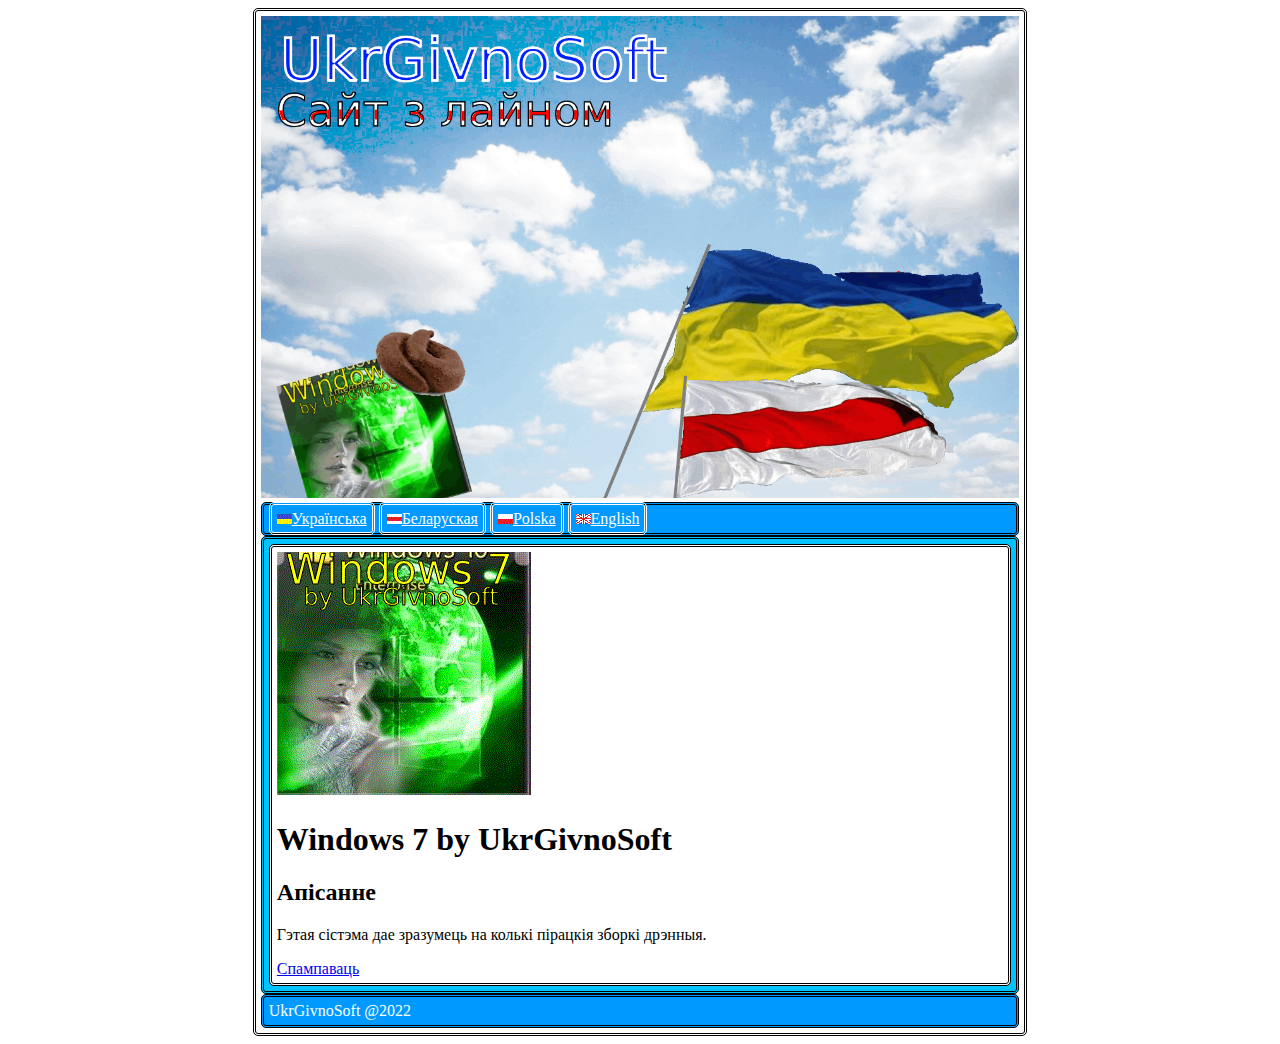
<file: by/pages/index.html>
﻿<!DOCTYPE html>
<html>
    <head>
        <meta charset="UTF-8">
        <title>UkrGivnoSoft - Головна</title>
        <link href="../images/icon.ico" rel="icon">
        <link href="../styles/style.css" rel="stylesheet">
        <script src="../scripts/script.js"></script>
    </head>
    <body>
        <div class="page">
            <a href="index.html"><img src="../images/home.gif" alt="UkrGivnoSoft - Софти з гівном" width="100%"></a>
            <div class="index">
                <div class="lang">
                    <a href="../../ua/pages/index.html" class="langtext"><img src="../images/ua.gif">Українська</a>
                    <a href="../../by/pages/index.html" class="langtext"><img src="../images/by.gif">Беларуская</a>
                    <a href="../../pl/pages/index.html" class="langtext"><img src="../images/pl.gif">Polska</a>
                    <a href="../../en/pages/index.html" class="langtext"><img src="../images/en.gif">English</a>
                </div>
                <div class="softs">
                    <div class="soft">
                        <img src="../images/windows_7_by_UkrGivnoSoft.gif" alt="Windows 7 by UkrGivnoSoft">
                        <h1>Windows 7 by UkrGivnoSoft</h1>
                        <h2>Апісанне</h2>
                        <p>Гэтая сістэма дае зразумець на колькі пірацкія зборкі дрэнныя.</p>
                        <a href="windows_7_by_UkrGivnoSoft/index.html">Спампаваць</a>
                    </div>
                </div>
                <div class="about">
                    <p class="abouttext">UkrGivnoSoft @2022</p>
                </div>
            </div>
        </div>
    </body>
</html>
</file>
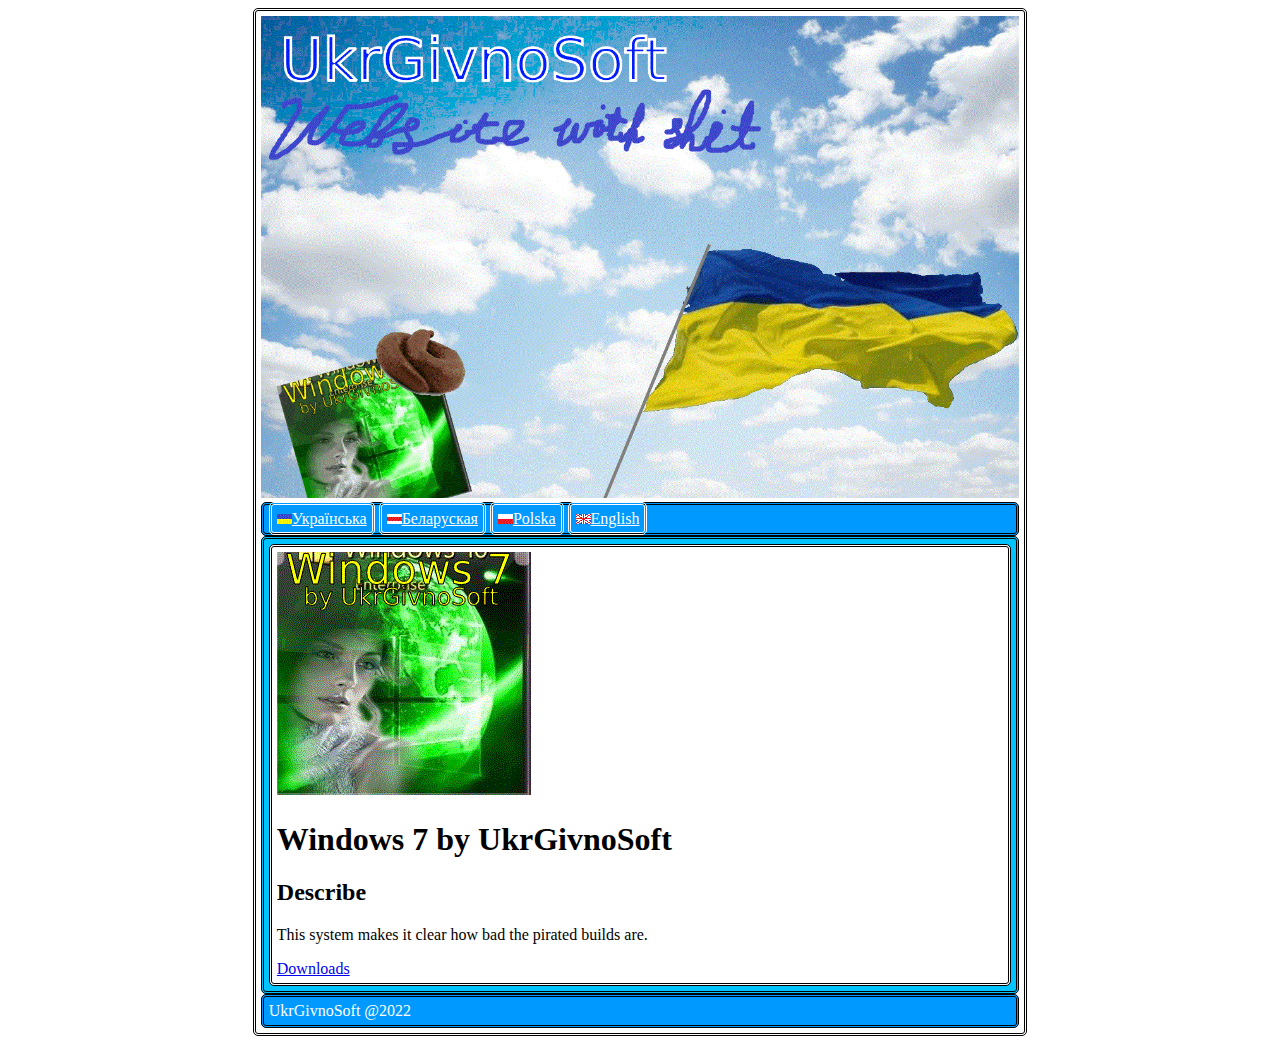
<file: en/pages/index.html>
﻿<!DOCTYPE html>
<html>
    <head>
        <meta charset="UTF-8">
        <title>UkrGivnoSoft - Головна</title>
        <link href="../images/icon.ico" rel="icon">
        <link href="../styles/style.css" rel="stylesheet">
        <script src="../scripts/script.js"></script>
    </head>
    <body>
        <div class="page">
            <a href="index.html"><img src="../images/home.gif" alt="UkrGivnoSoft - Софти з гівном" width="100%"></a>
            <div class="index">
                <div class="lang">
                    <a href="../../ua/pages/index.html" class="langtext"><img src="../images/ua.gif">Українська</a>
                    <a href="../../by/pages/index.html" class="langtext"><img src="../images/by.gif">Беларуская</a>
                    <a href="../../pl/pages/index.html" class="langtext"><img src="../images/pl.gif">Polska</a>
                    <a href="../../en/pages/index.html" class="langtext"><img src="../images/en.gif">English</a>
                </div>
                <div class="softs">
                    <div class="soft">
                        <img src="../images/windows_7_by_UkrGivnoSoft.gif" alt="Windows 7 by UkrGivnoSoft">
                        <h1>Windows 7 by UkrGivnoSoft</h1>
                        <h2>Describe</h2>
                        <p>This system makes it clear how bad the pirated builds are.</p>
                        <a href="windows_7_by_UkrGivnoSoft/index.html">Downloads</a>
                    </div>
                </div>
                <div class="about">
                    <p class="abouttext">UkrGivnoSoft @2022</p>
                </div>
            </div>
        </div>
    </body>
</html>
</file>
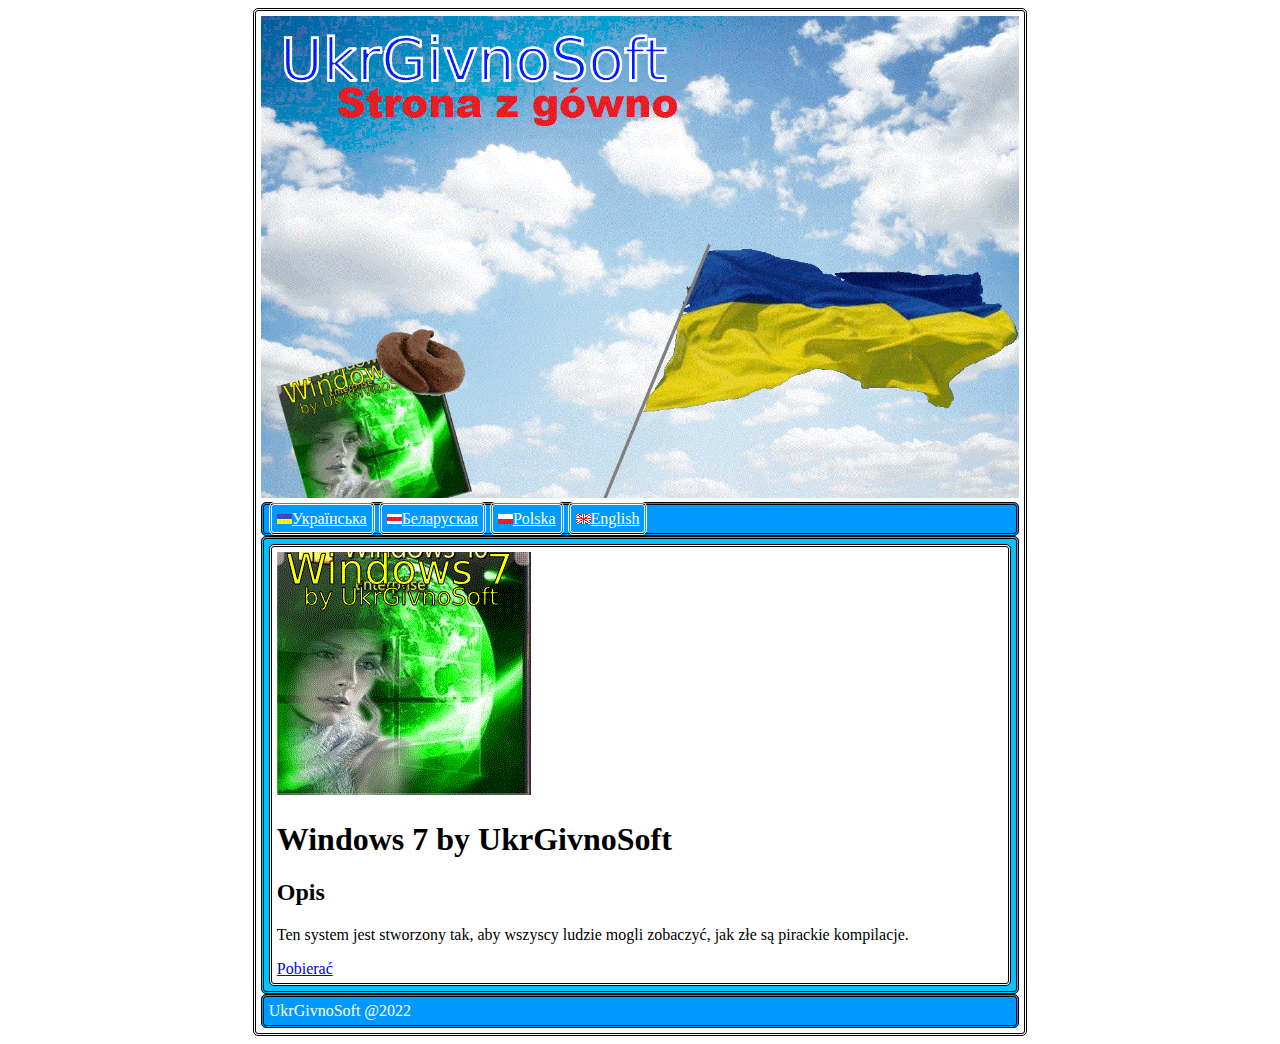
<file: pl/pages/index.html>
﻿<!DOCTYPE html>
<html>
    <head>
        <meta charset="UTF-8">
        <title>UkrGivnoSoft - Головна</title>
        <link href="../images/icon.ico" rel="icon">
        <link href="../styles/style.css" rel="stylesheet">
        <script src="../scripts/script.js"></script>
    </head>
    <body>
        <div class="page">
            <a href="index.html"><img src="../images/home.gif" alt="UkrGivnoSoft - Софти з гівном" width="100%"></a>
            <div class="index">
                <div class="lang">
                    <a href="../../ua/pages/index.html" class="langtext"><img src="../images/ua.gif">Українська</a>
                    <a href="../../by/pages/index.html" class="langtext"><img src="../images/by.gif">Беларуская</a>
                    <a href="../../pl/pages/index.html" class="langtext"><img src="../images/pl.gif">Polska</a>
                    <a href="../../en/pages/index.html" class="langtext"><img src="../images/en.gif">English</a>
                </div>
                <div class="softs">
                    <div class="soft">
                        <img src="../images/windows_7_by_UkrGivnoSoft.gif" alt="Windows 7 by UkrGivnoSoft">
                        <h1>Windows 7 by UkrGivnoSoft</h1>
                        <h2>Opis</h2>
                        <p>Ten system jest stworzony tak, aby wszyscy ludzie mogli zobaczyć, jak złe są pirackie kompilacje.</p>
                        <a href="windows_7_by_UkrGivnoSoft/index.html">Pobierać</a>
                    </div>
                </div>
                <div class="about">
                    <p class="abouttext">UkrGivnoSoft @2022</p>
                </div>
            </div>
        </div>
    </body>
</html>
</file>
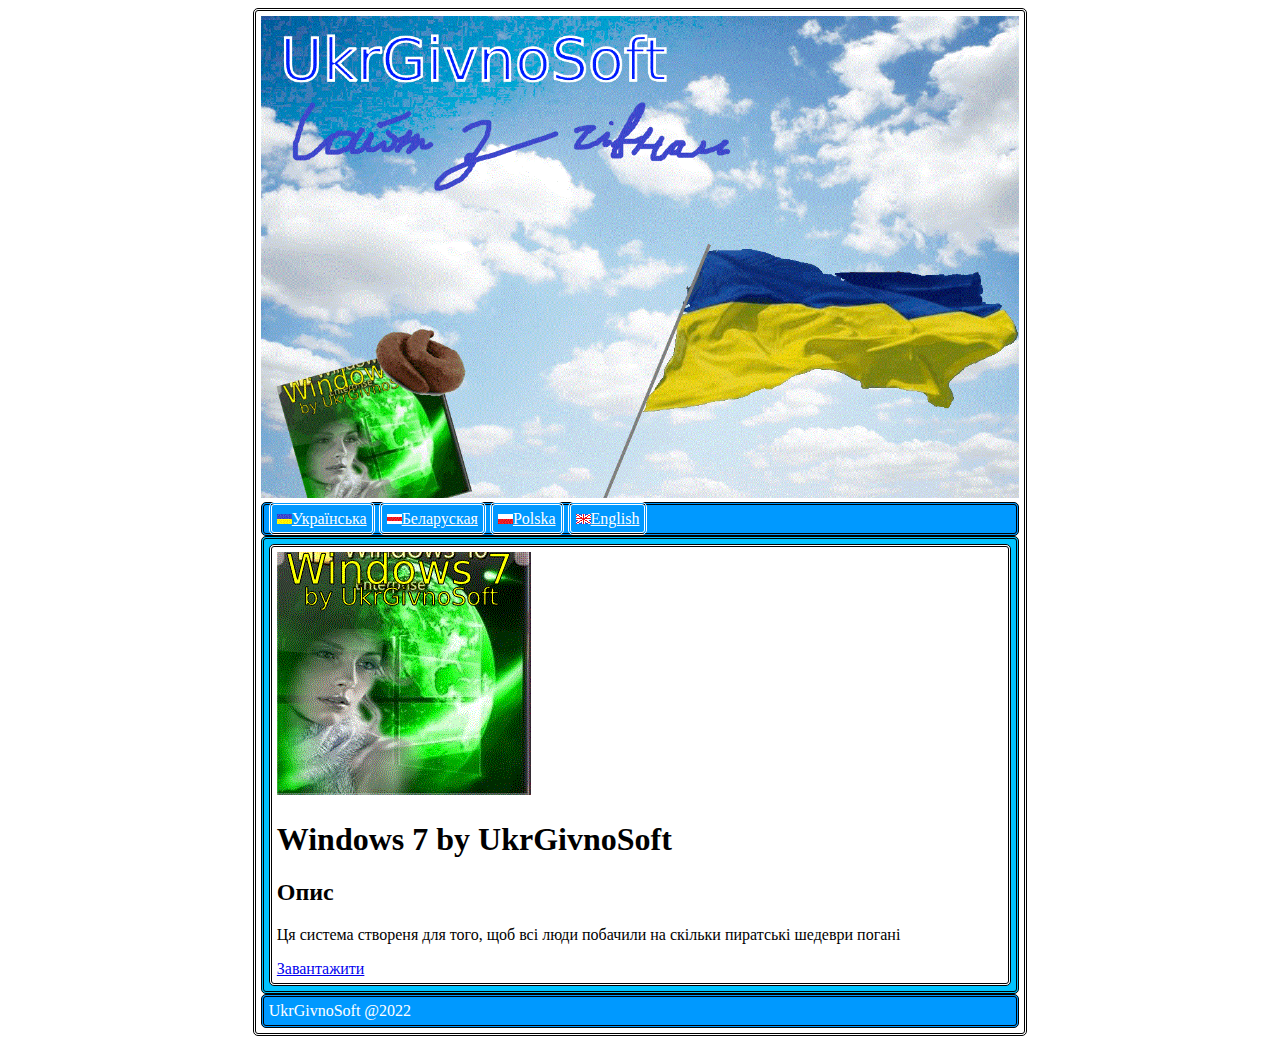
<file: ua/pages/index.html>
﻿<!DOCTYPE html>
<html>
    <head>
        <meta charset="UTF-8">
        <title>UkrGivnoSoft - Головна</title>
        <link href="../images/icon.ico" rel="icon">
        <link href="../styles/style.css" rel="stylesheet">
        <script src="../scripts/script.js"></script>
    </head>
    <body>
        <div class="page">
            <a href="index.html"><img src="../images/home.gif" alt="UkrGivnoSoft - Софти з гівном" width="100%"></a>
            <div class="index">
                <div class="lang">
                    <a href="../../ua/pages/index.html" class="langtext"><img src="../images/ua.gif">Українська</a>
                    <a href="../../by/pages/index.html" class="langtext"><img src="../images/by.gif">Беларуская</a>
                    <a href="../../pl/pages/index.html" class="langtext"><img src="../images/pl.gif">Polska</a>
                    <a href="../../en/pages/index.html" class="langtext"><img src="../images/en.gif">English</a>
                </div>
                <div class="softs">
                    <div class="soft">
                        <img src="../images/windows_7_by_UkrGivnoSoft.gif" alt="Windows 7 by UkrGivnoSoft">
                        <h1>Windows 7 by UkrGivnoSoft</h1>
                        <h2>Опис</h2>
                        <p>Ця система створеня для того, щоб всі люди побачили на скільки пиратські шедеври погані</p>
                        <a href="windows_7_by_UkrGivnoSoft/index.html">Завантажити</a>
                    </div>
                </div>
                <div class="about">
                    <p class="abouttext">UkrGivnoSoft @2022</p>
                </div>
            </div>
        </div>
    </body>
</html>
</file>
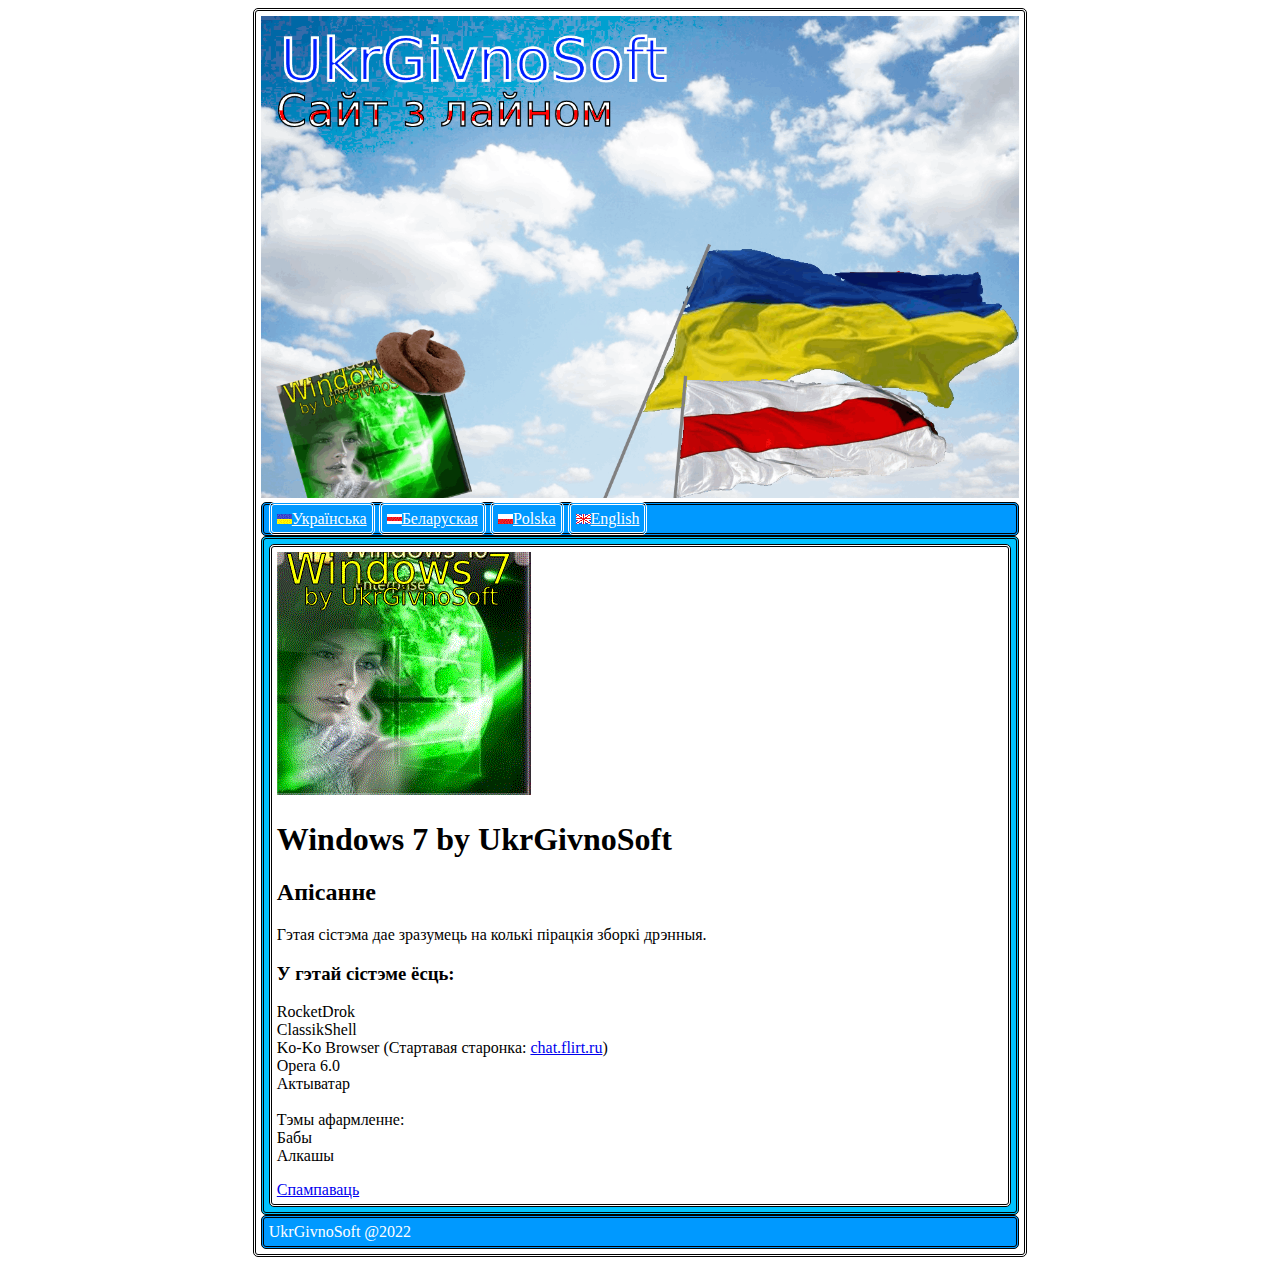
<file: by/pages/windows_7_by_UkrGivnoSoft/index.html>
﻿<!DOCTYPE html>
<html>
    <head>
        <meta charset="UTF-8">
        <title>UkrGivnoSoft - Головна</title>
        <link href="../../images/icon.ico" rel="icon">
        <link href="../../styles/style.css" rel="stylesheet">
        <script src="../../scripts/script.js"></script>
    </head>
    <body>
        <div class="page">
            <a href="../index.html"><img src="../../images/home.gif" alt="UkrGivnoSoft - Софти з гівном" width="100%"></a>
            <div class="index">
                <div class="lang">
                    <a href="../../../ua/pages/windows_7_by_UkrGivnoSoft/index.html" class="langtext"><img src="../../images/ua.gif">Українська</a>
                    <a href="../../../by/pages/windows_7_by_UkrGivnoSoft/index.html" class="langtext"><img src="../../images/by.gif">Беларуская</a>
                    <a href="../../../pl/pages/windows_7_by_UkrGivnoSoft/index.html" class="langtext"><img src="../../images/pl.gif">Polska</a>
                    <a href="../../../en/pages/windows_7_by_UkrGivnoSoft/index.html" class="langtext"><img src="../../images/en.gif">English</a>
                </div>
                <div class="softs">
                    <div class="soft">
                        <img src="../../images/windows_7_by_UkrGivnoSoft.gif" alt="Windows 7 by UkrGivnoSoft">
                        <h1>Windows 7 by UkrGivnoSoft</h1>
                        <h2>Апісанне</h2>
                        <p>Гэтая сістэма дае зразумець на колькі пірацкія зборкі дрэнныя.</p>
                        <h3>У гэтай сістэме ёсць:</h3>
                        <p>RocketDrok<br>ClassikShell<br>Ko-Ko Browser (Стартавая старонка: <a href="http://chat.flirt.ru/">chat.flirt.ru</a>)<br>Opera 6.0<br>Актыватар<br><br>Тэмы афармленне:<br>Бабы<br>Алкашы</p>
                        <a href="http://depositfiles.com/files/nbm16swf1">Спампаваць</a>
                    </div>
                </div>
                <div class="about">
                    <p class="abouttext">UkrGivnoSoft @2022</p>
                </div>
            </div>
        </div>
    </body>
</html>
</file>
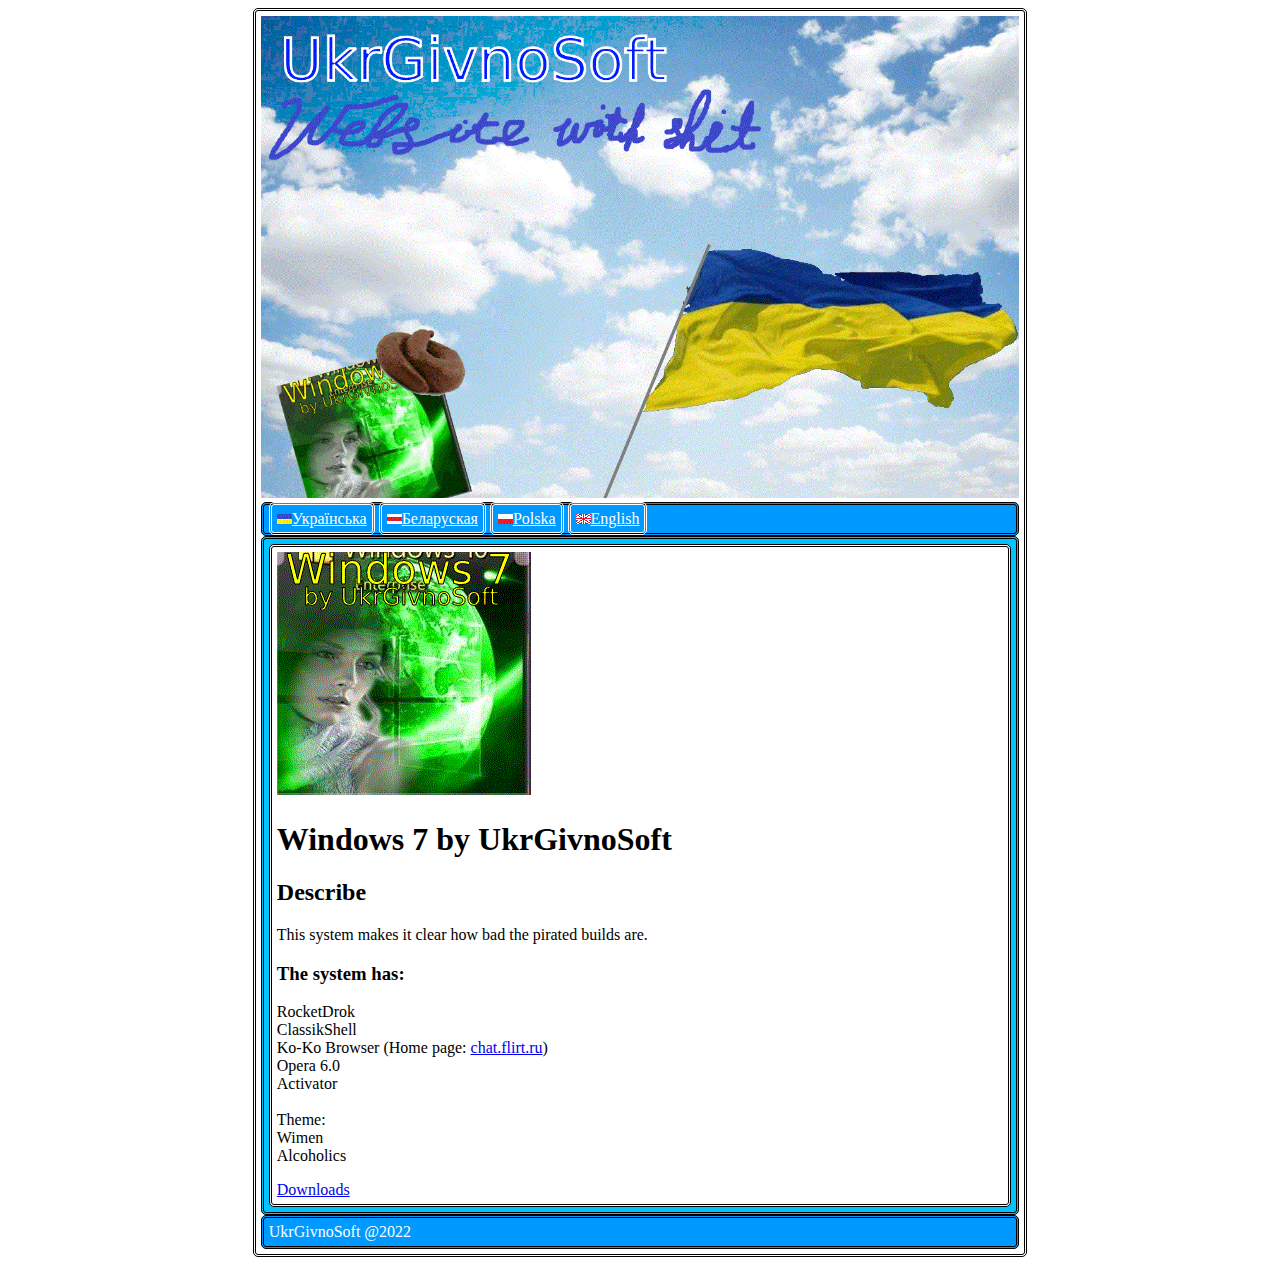
<file: en/pages/windows_7_by_UkrGivnoSoft/index.html>
﻿<!DOCTYPE html>
<html>
    <head>
        <meta charset="UTF-8">
        <title>UkrGivnoSoft - Головна</title>
        <link href="../../images/icon.ico" rel="icon">
        <link href="../../styles/style.css" rel="stylesheet">
        <script src="../../scripts/script.js"></script>
    </head>
    <body>
        <div class="page">
            <a href="../index.html"><img src="../../images/home.gif" alt="UkrGivnoSoft - Софти з гівном" width="100%"></a>
            <div class="index">
                <div class="lang">
                    <a href="../../../ua/pages/windows_7_by_UkrGivnoSoft/index.html" class="langtext"><img src="../../images/ua.gif">Українська</a>
                    <a href="../../../by/pages/windows_7_by_UkrGivnoSoft/index.html" class="langtext"><img src="../../images/by.gif">Беларуская</a>
                    <a href="../../../pl/pages/windows_7_by_UkrGivnoSoft/index.html" class="langtext"><img src="../../images/pl.gif">Polska</a>
                    <a href="../../../en/pages/windows_7_by_UkrGivnoSoft/index.html" class="langtext"><img src="../../images/en.gif">English</a>
                </div>
                <div class="softs">
                    <div class="soft">
                        <img src="../../images/windows_7_by_UkrGivnoSoft.gif" alt="Windows 7 by UkrGivnoSoft">
                        <h1>Windows 7 by UkrGivnoSoft</h1>
                        <h2>Describe</h2>
                        <p>This system makes it clear how bad the pirated builds are.</p>
                        <h3>The system has:</h3>
                        <p>RocketDrok<br>ClassikShell<br>Ko-Ko Browser (Home page: <a href="http://chat.flirt.ru/">chat.flirt.ru</a>)<br>Opera 6.0<br>Activator<br><br>Theme:<br>Wimen<br>Alcoholics</p>
                        <a href="http://depositfiles.com/files/nbm16swf1">Downloads</a>
                    </div>
                </div>
                <div class="about">
                    <p class="abouttext">UkrGivnoSoft @2022</p>
                </div>
            </div>
        </div>
    </body>
</html>
</file>
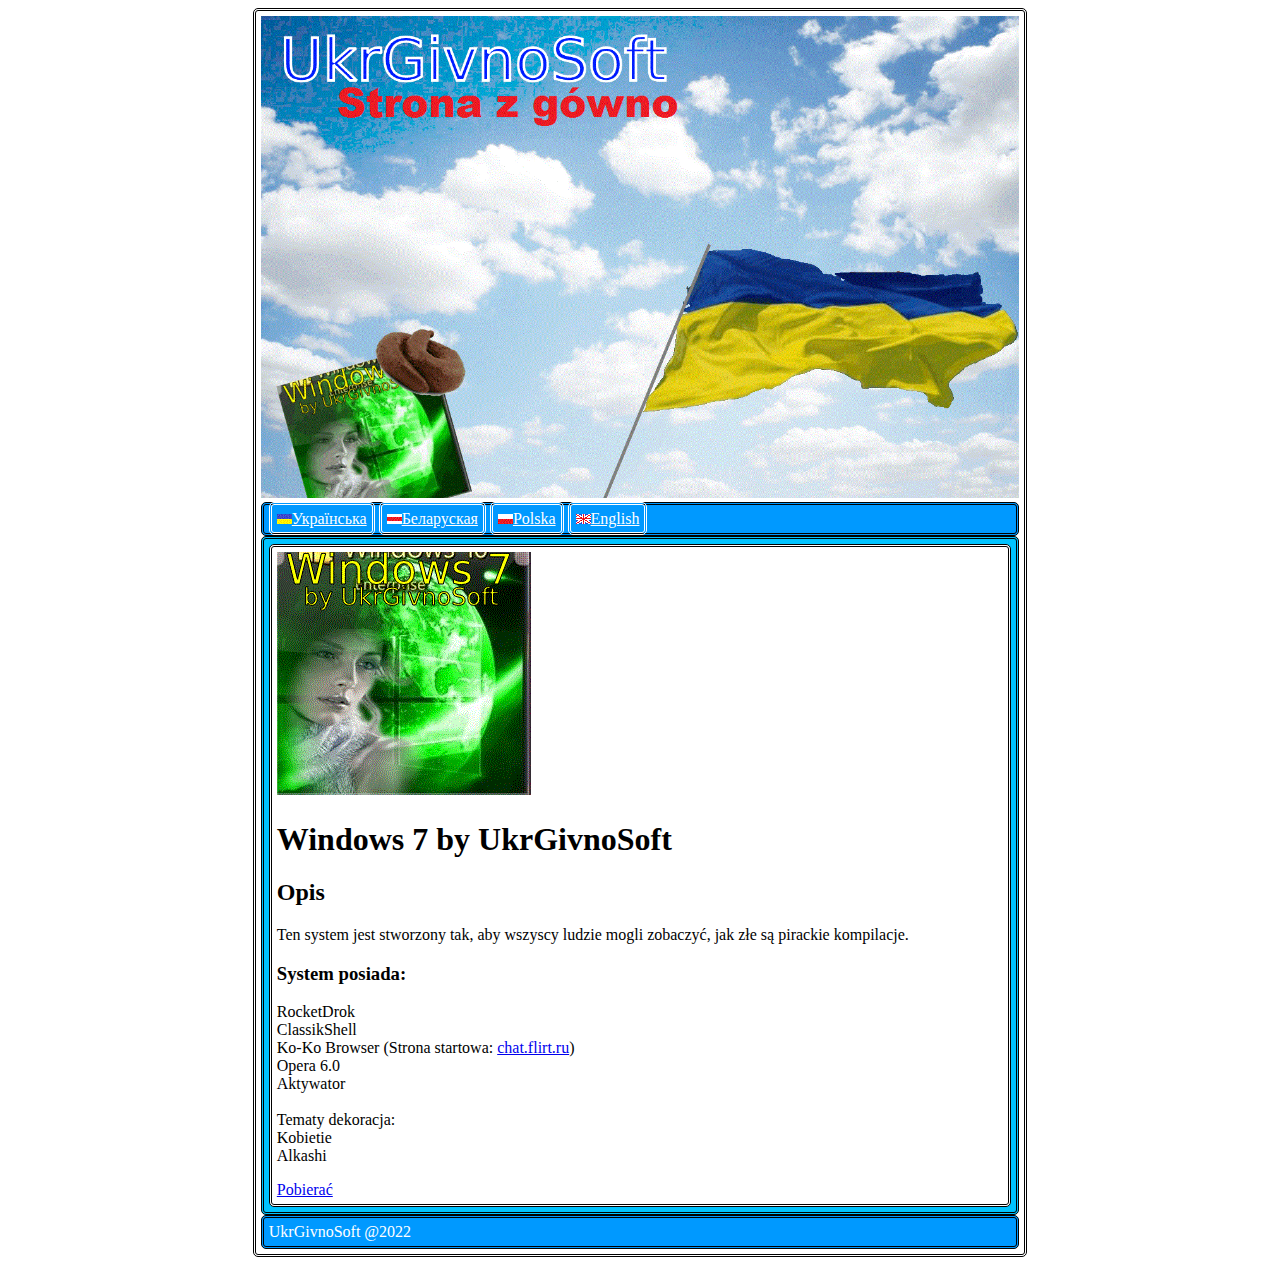
<file: pl/pages/windows_7_by_UkrGivnoSoft/index.html>
﻿<!DOCTYPE html>
<html>
    <head>
        <meta charset="UTF-8">
        <title>UkrGivnoSoft - Головна</title>
        <link href="../../images/icon.ico" rel="icon">
        <link href="../../styles/style.css" rel="stylesheet">
        <script src="../../scripts/script.js"></script>
    </head>
    <body>
        <div class="page">
            <a href="../index.html"><img src="../../images/home.gif" alt="UkrGivnoSoft - Софти з гівном" width="100%"></a>
            <div class="index">
                <div class="lang">
                    <a href="../../../ua/pages/windows_7_by_UkrGivnoSoft/index.html" class="langtext"><img src="../../images/ua.gif">Українська</a>
                    <a href="../../../by/pages/windows_7_by_UkrGivnoSoft/index.html" class="langtext"><img src="../../images/by.gif">Беларуская</a>
                    <a href="../../../pl/pages/windows_7_by_UkrGivnoSoft/index.html" class="langtext"><img src="../../images/pl.gif">Polska</a>
                    <a href="../../../en/pages/windows_7_by_UkrGivnoSoft/index.html" class="langtext"><img src="../../images/en.gif">English</a>
                </div>
                <div class="softs">
                    <div class="soft">
                        <img src="../../images/windows_7_by_UkrGivnoSoft.gif" alt="Windows 7 by UkrGivnoSoft">
                        <h1>Windows 7 by UkrGivnoSoft</h1>
                        <h2>Opis</h2>
                        <p>Ten system jest stworzony tak, aby wszyscy ludzie mogli zobaczyć, jak złe są pirackie kompilacje.</p>
                        <h3>System posiada:</h3>
                        <p>RocketDrok<br>ClassikShell<br>Ko-Ko Browser (Strona startowa: <a href="http://chat.flirt.ru/">chat.flirt.ru</a>)<br>Opera 6.0<br>Aktywator<br><br>Tematy dekoracja:<br>Kobietie<br>Alkashi</p>
                        <a href="http://depositfiles.com/files/nbm16swf1">Pobierać</a>
                    </div>
                </div>
                <div class="about">
                    <p class="abouttext">UkrGivnoSoft @2022</p>
                </div>
            </div>
        </div>
    </body>
</html>
</file>
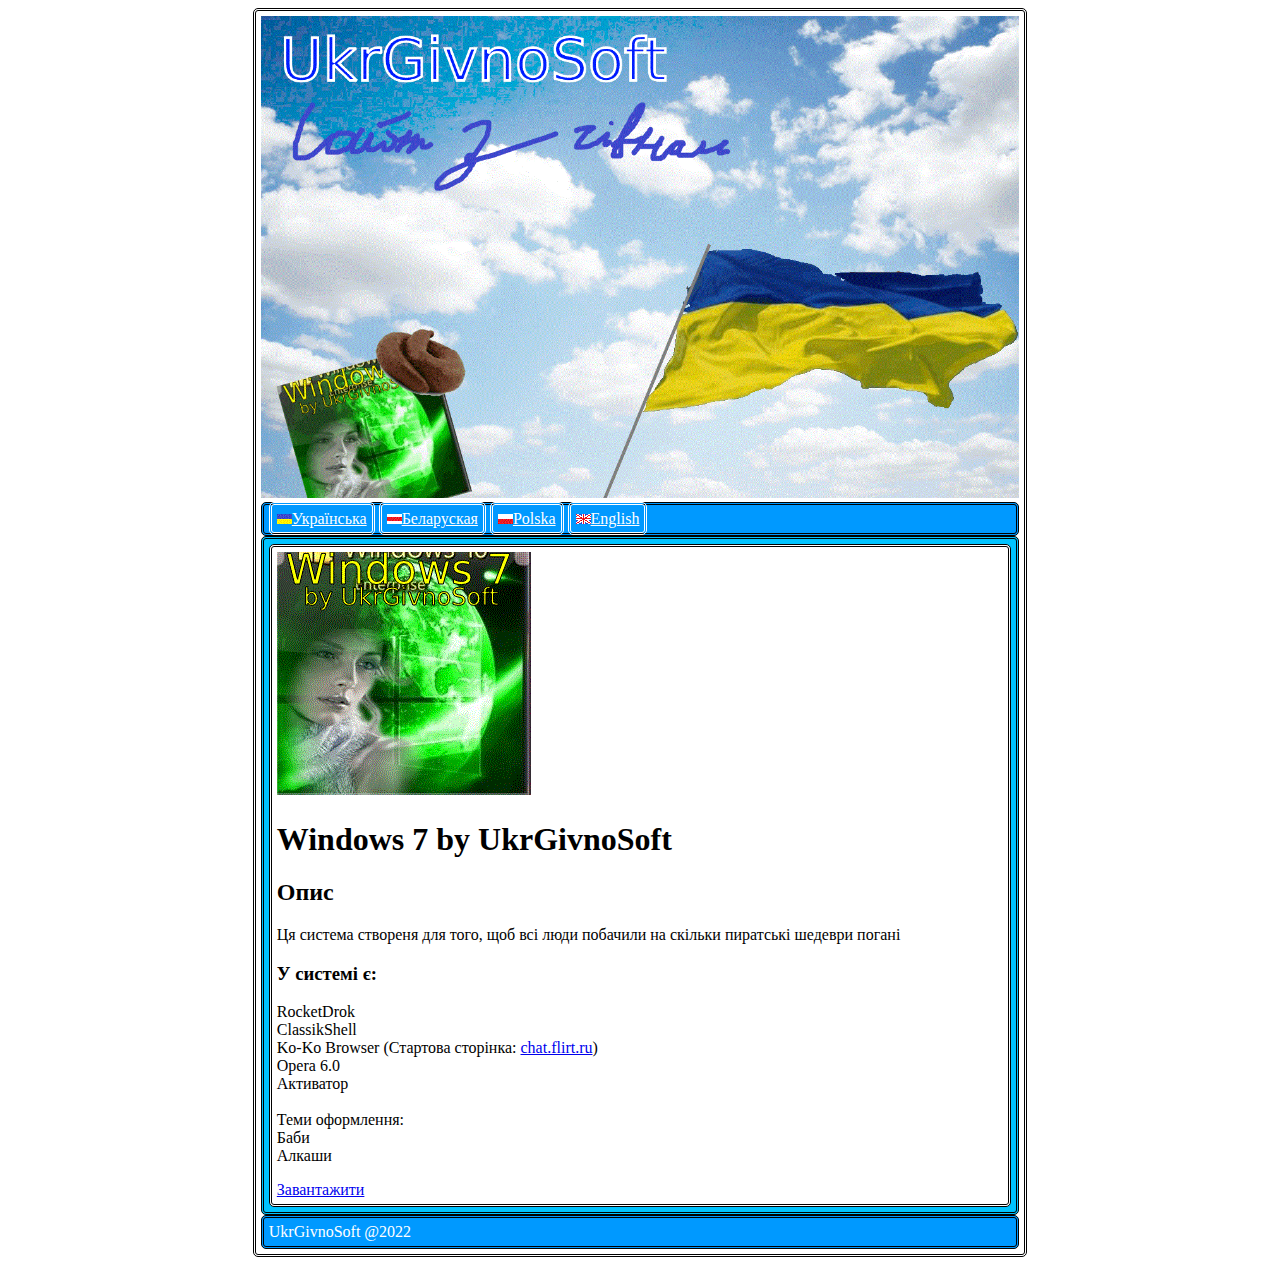
<file: ua/pages/windows_7_by_UkrGivnoSoft/index.html>
﻿<!DOCTYPE html>
<html>
    <head>
        <meta charset="UTF-8">
        <title>UkrGivnoSoft - Головна</title>
        <link href="../../images/icon.ico" rel="icon">
        <link href="../../styles/style.css" rel="stylesheet">
        <script src="../../scripts/script.js"></script>
    </head>
    <body>
        <div class="page">
            <a href="../index.html"><img src="../../images/home.gif" alt="UkrGivnoSoft - Софти з гівном" width="100%"></a>
            <div class="index">
                <div class="lang">
                    <a href="../../../ua/pages/windows_7_by_UkrGivnoSoft/index.html" class="langtext"><img src="../../images/ua.gif">Українська</a>
                    <a href="../../../by/pages/windows_7_by_UkrGivnoSoft/index.html" class="langtext"><img src="../../images/by.gif">Беларуская</a>
                    <a href="../../../pl/pages/windows_7_by_UkrGivnoSoft/index.html" class="langtext"><img src="../../images/pl.gif">Polska</a>
                    <a href="../../../en/pages/windows_7_by_UkrGivnoSoft/index.html" class="langtext"><img src="../../images/en.gif">English</a>
                </div>
                <div class="softs">
                    <div class="soft">
                        <img src="../../images/windows_7_by_UkrGivnoSoft.gif" alt="Windows 7 by UkrGivnoSoft">
                        <h1>Windows 7 by UkrGivnoSoft</h1>
                        <h2>Опис</h2>
                        <p>Ця система створеня для того, щоб всі люди побачили на скільки пиратські шедеври погані</p>
                        <h3>У системі є:</h3>
                        <p>RocketDrok<br>ClassikShell<br>Ko-Ko Browser (Стартова сторінка: <a href="http://chat.flirt.ru/">chat.flirt.ru</a>)<br>Opera 6.0<br>Активатор<br><br>Теми оформлення:<br>Баби<br>Алкаши</p>
                        <a href="http://depositfiles.com/files/nbm16swf1">Завантажити</a>
                    </div>
                </div>
                <div class="about">
                    <p class="abouttext">UkrGivnoSoft @2022</p>
                </div>
            </div>
        </div>
    </body>
</html>
</file>
<file: by/styles/style.css>
﻿.page {
    padding: 5px;
    margin:0 auto;
    border-radius: 5px;
    border-style: double;
    width: 60%;
}

.menu {
    padding: 5px;
    border-radius: 5px;
    border-style: double;
}

.softs {
    padding: 5px;
    border-radius: 5px;
    border-style: double;
    background-color: #00c3ff;
}

.soft {
    padding: 5px;
    border-radius: 5px;
    border-style: double;
    background-color: white;
}

.about {
    padding: 5px;
    border-radius: 5px;
    border-style: double;
    margin:0 auto;
    background-color: #0099ff;
}

.abouttext {
    margin:0 auto;
    color: white;
}

.lang {
    padding: 5px;
    border-radius: 5px;
    border-style: double;
    background-color: #0099ff;
}

.langtext {
    padding: 5px;
    border-radius: 5px;
    border-style: double;
    color: white;
}
</file>
<file: en/styles/style.css>
﻿.page {
    padding: 5px;
    margin:0 auto;
    border-radius: 5px;
    border-style: double;
    width: 60%;
}

.menu {
    padding: 5px;
    border-radius: 5px;
    border-style: double;
}

.softs {
    padding: 5px;
    border-radius: 5px;
    border-style: double;
    background-color: #00c3ff;
}

.soft {
    padding: 5px;
    border-radius: 5px;
    border-style: double;
    background-color: white;
}

.about {
    padding: 5px;
    border-radius: 5px;
    border-style: double;
    margin:0 auto;
    background-color: #0099ff;
}

.abouttext {
    margin:0 auto;
    color: white;
}

.lang {
    padding: 5px;
    border-radius: 5px;
    border-style: double;
    background-color: #0099ff;
}

.langtext {
    padding: 5px;
    border-radius: 5px;
    border-style: double;
    color: white;
}
</file>
<file: pl/styles/style.css>
﻿.page {
    padding: 5px;
    margin:0 auto;
    border-radius: 5px;
    border-style: double;
    width: 60%;
}

.menu {
    padding: 5px;
    border-radius: 5px;
    border-style: double;
}

.softs {
    padding: 5px;
    border-radius: 5px;
    border-style: double;
    background-color: #00c3ff;
}

.soft {
    padding: 5px;
    border-radius: 5px;
    border-style: double;
    background-color: white;
}

.about {
    padding: 5px;
    border-radius: 5px;
    border-style: double;
    margin:0 auto;
    background-color: #0099ff;
}

.abouttext {
    margin:0 auto;
    color: white;
}

.lang {
    padding: 5px;
    border-radius: 5px;
    border-style: double;
    background-color: #0099ff;
}

.langtext {
    padding: 5px;
    border-radius: 5px;
    border-style: double;
    color: white;
}
</file>
<file: ua/styles/style.css>
﻿.page {
    padding: 5px;
    margin:0 auto;
    border-radius: 5px;
    border-style: double;
    width: 60%;
}

.softs {
    padding: 5px;
    border-radius: 5px;
    border-style: double;
    background-color: #00c3ff;
}

.soft {
    padding: 5px;
    border-radius: 5px;
    border-style: double;
    background-color: white;
}

.about {
    padding: 5px;
    border-radius: 5px;
    border-style: double;
    margin:0 auto;
    background-color: #0099ff;
}

.abouttext {
    margin:0 auto;
    color: white;
}

.lang {
    padding: 5px;
    border-radius: 5px;
    border-style: double;
    background-color: #0099ff;
}

.langtext {
    padding: 5px;
    border-radius: 5px;
    border-style: double;
    color: white;
}
</file>
